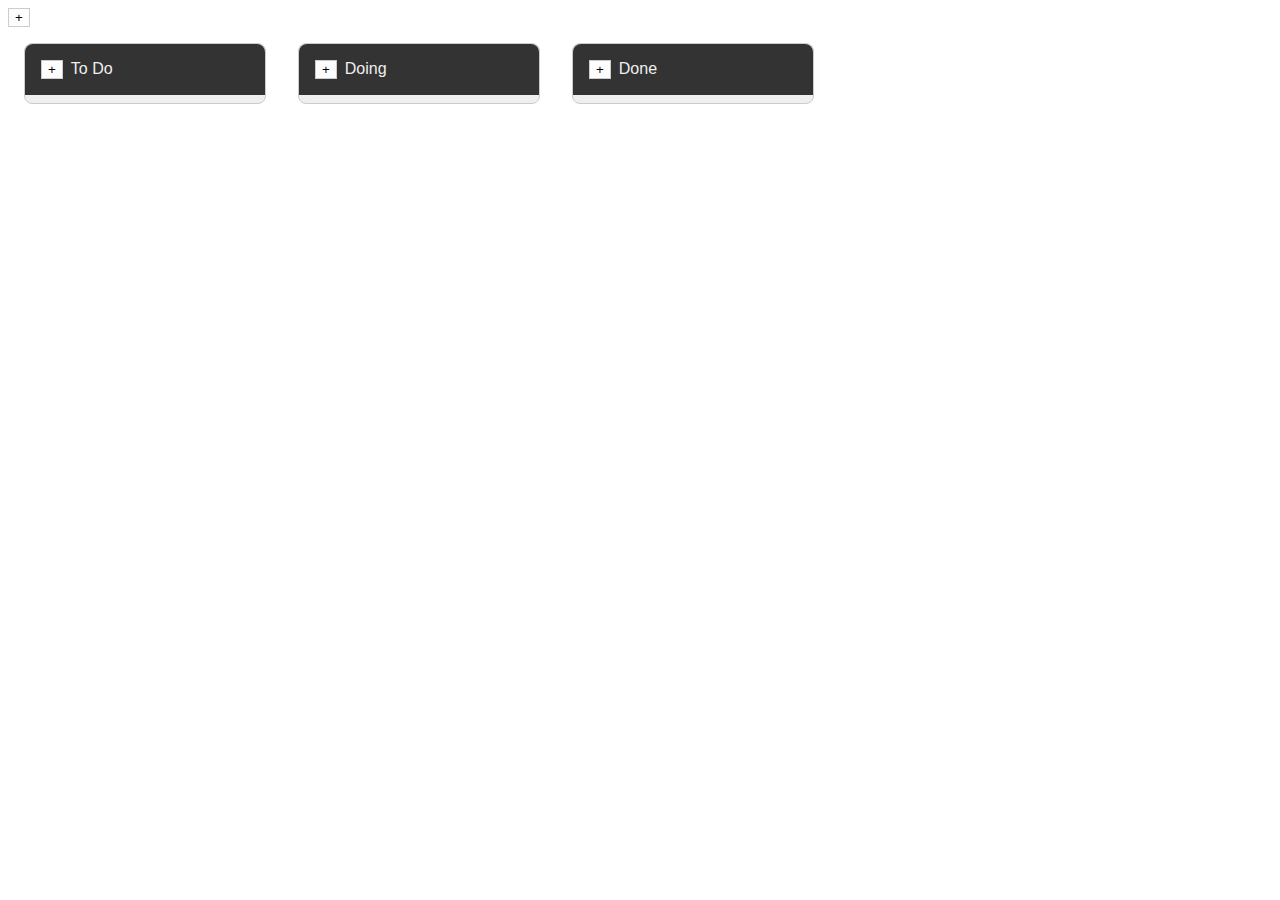
<file: kanban/index.html>
<!DOCTYPE html>
<html lang="en" >
  <head>
    <meta charset="utf-8">
    <meta content="ie=edge" http-equiv="x-ua-compatible">

    

    
      
    

    <title>Kanban demo</title>

    

    

    

    

  </head>
  <body>
    

    
    <div id="app"></div>
    
    

    

    

    

    
    <script src="style.js" type="text/javascript"></script>
    
    <script src="app.js" type="text/javascript"></script>
    

    

    
  </body>
</html>
</file>
